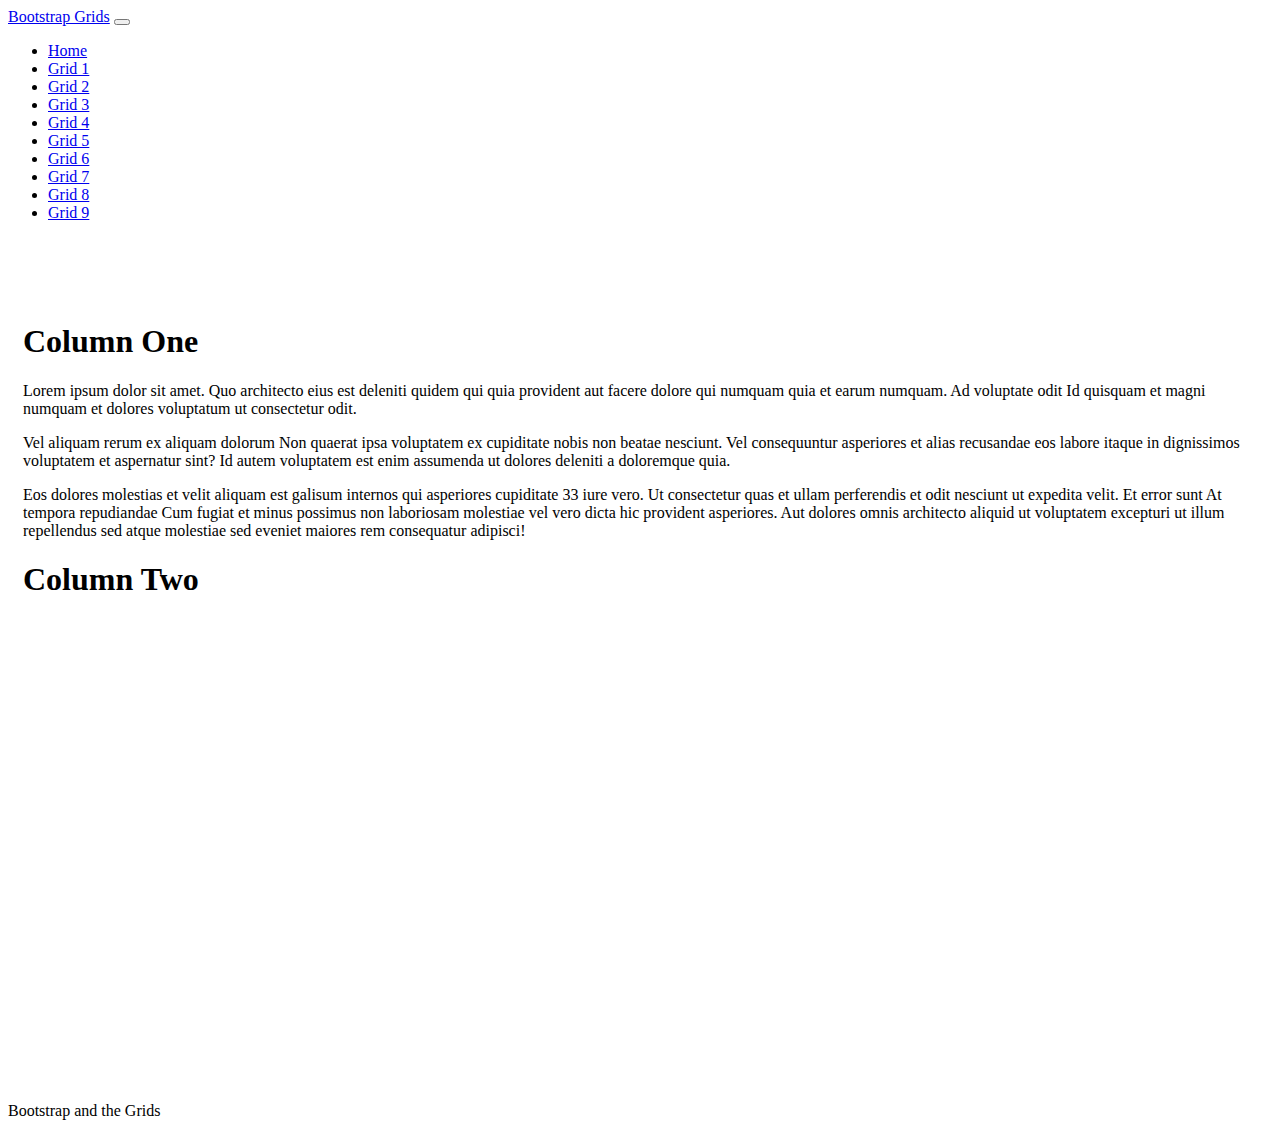
<file: Grid1.html>
<!doctype html>
<html lang="en" class="h-100">

<head>
    <title>Bootstrap and the Grids: Grid 1</title>
    <!-- Required meta tags -->
    <meta charset="utf-8">
    <meta name="viewport" content="width=device-width, initial-scale=1, shrink-to-fit=no">

    <!-- Bootstrap CSS -->
    <link href="https://cdn.jsdelivr.net/npm/bootstrap@5.1.1/dist/css/bootstrap.min.css" rel="stylesheet"
        integrity="sha384-F3w7mX95PdgyTmZZMECAngseQB83DfGTowi0iMjiWaeVhAn4FJkqJByhZMI3AhiU" crossorigin="anonymous">
    <link href="css/site.css" rel="stylesheet">
</head>

<body class="d-flex flex-column h-100">

<nav class="navbar navbar-expand-md navbar-dark fixed-top bg-dark">
    <div class="container-fluid">
        <a class="navbar-brand" href="#">Bootstrap Grids</a>
        <button class="navbar-toggler" type="button" data-bs-toggle="collapse" data-bs-target="#navbarCollapse"
            aria-controls="navbarCollapse" aria-expanded="false" aria-label="Toggle navigation">
            <span class="navbar-toggler-icon"></span>
        </button>
        <div class="collapse navbar-collapse" id="navbarCollapse">
            <ul class="navbar-nav me-auto mb-2 mb-md-0">
                <li class="nav-item">
                    <a class="nav-link" href="Index.html">Home</a>
                </li>
                <li class="nav-item">
                    <a class="nav-link active" aria-current="page" href="/Grid1.html">Grid 1</a>
                </li>
                <li class="nav-item">
                    <a class="nav-link" href="/Grid2.html">Grid 2</a>
                </li>
                <li class="nav-item">
                    <a class="nav-link" href="/Grid3.html">Grid 3</a>
                </li>
                <li class="nav-item">
                    <a class="nav-link" href="/Grid4.html">Grid 4</a>
                </li>
                <li class="nav-item">
                    <a class="nav-link" href="/Grid5.html">Grid 5</a>
                </li>
                <li class="nav-item">
                    <a class="nav-link" href="/Grid6.html">Grid 6</a>
                </li>
                <li class="nav-item">
                    <a class="nav-link" href="/Grid7.html">Grid 7</a>
                </li>
                <li class="nav-item">
                    <a class="nav-link" href="/Grid8.html">Grid 8</a>
                </li>
                <li class="nav-item">
                    <a class="nav-link" href="/Grid9.html">Grid 9</a>
                </li>
            </ul>
        </div>
    </div>
</nav>

    <main class="flex-shrink-0">
       <div class="container h-100 minHeight">
            <div class="row row-cols-1 row-cols-md-2 gy-2 h-100">
                <div class="col">
                    <div class="bg-dark text-light h-100 p-2">
                        <h1>Column One</h1>
                        <p>Lorem ipsum dolor sit amet. Quo architecto eius est deleniti quidem qui quia provident aut facere dolore qui numquam quia et earum numquam. Ad voluptate odit Id quisquam et magni numquam et dolores voluptatum ut consectetur odit. </p>
                        <p>Vel aliquam rerum ex aliquam dolorum Non quaerat ipsa voluptatem ex cupiditate nobis non beatae nesciunt. Vel consequuntur asperiores et alias recusandae eos labore itaque in dignissimos voluptatem et aspernatur sint? Id autem voluptatem est enim assumenda ut dolores deleniti a doloremque quia.</p>
                        <p>Eos dolores molestias et velit aliquam est galisum internos qui asperiores cupiditate 33 iure vero. Ut consectetur quas et ullam perferendis et odit nesciunt ut expedita velit. Et error sunt At tempora repudiandae Cum fugiat et minus possimus non laboriosam molestiae vel vero dicta hic provident asperiores. Aut dolores omnis architecto aliquid ut voluptatem excepturi ut illum repellendus sed atque molestiae sed eveniet maiores rem consequatur adipisci!</p>
                    </div>
                </div>
                <div class="col">
                    <div class="bg-secondary text-light h-100 p-2">
                        <h1>Column Two</h1>
                    </div>
                </div>
            </div>
       </div>
    </main>
    <footer class="footer mt-auto py-3 bg-dark">
        <div class="container-fluid text-center">
            <span class="text-white">Bootstrap and the Grids</span>
        </div>
    </footer>
    <!-- Bootstrap JS -->
    <script src="https://cdn.jsdelivr.net/npm/bootstrap@5.1.1/dist/js/bootstrap.bundle.min.js"
        integrity="sha384-/bQdsTh/da6pkI1MST/rWKFNjaCP5gBSY4sEBT38Q/9RBh9AH40zEOg7Hlq2THRZ" crossorigin="anonymous">
    </script>
</body>

</html>
</file>
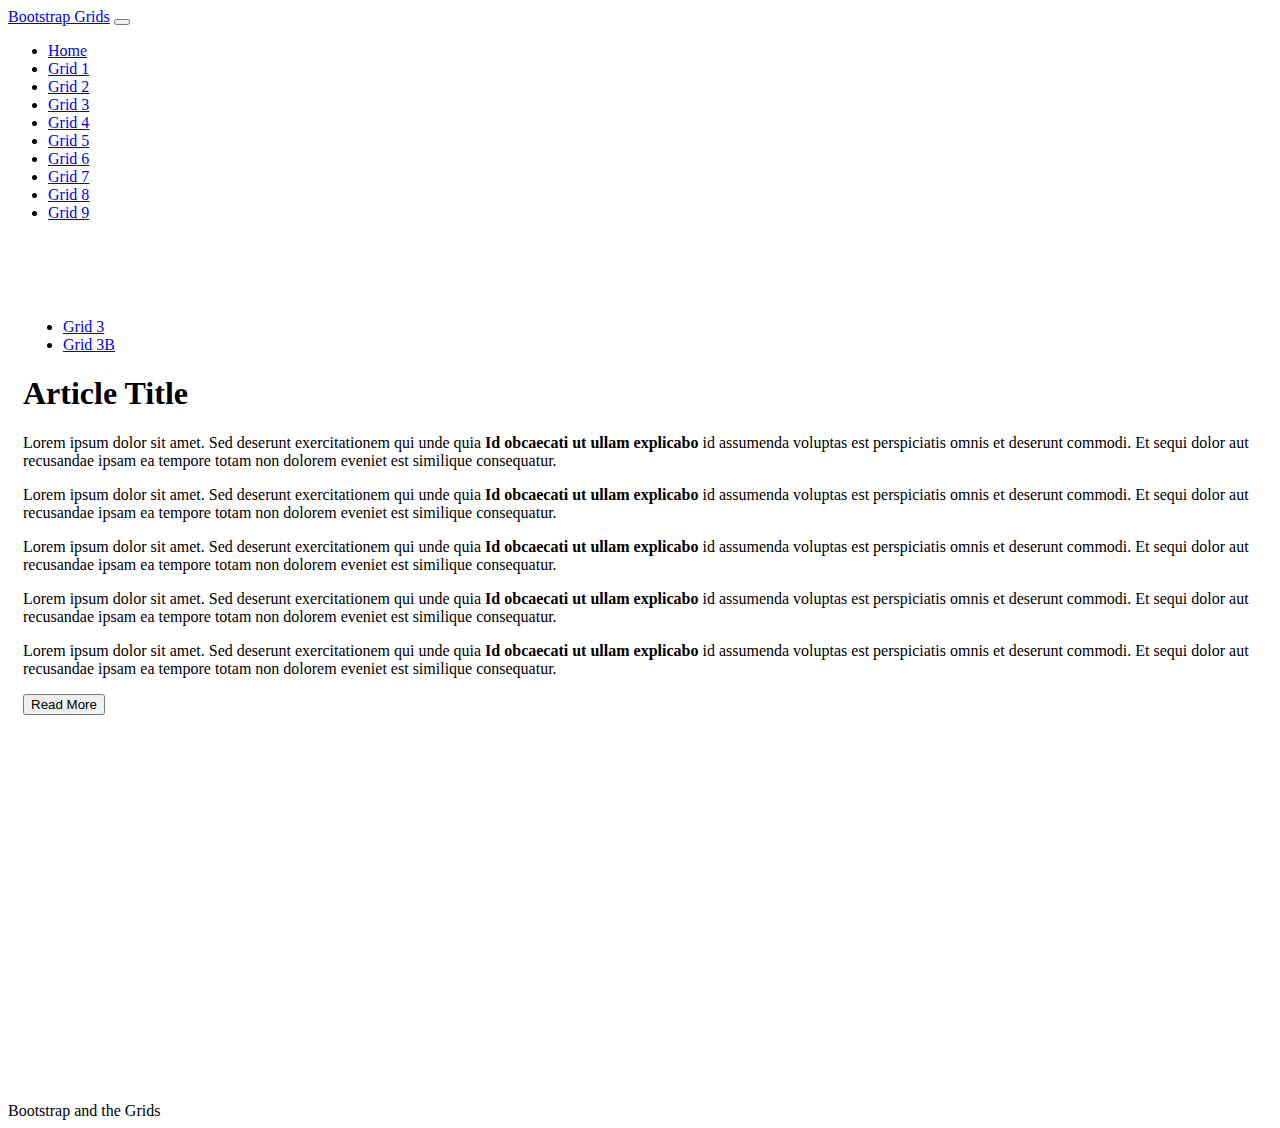
<file: Grid3.html>
<!doctype html>
<html lang="en" class="h-100">

<head>
    <title>Bootstrap and the Grids: Grid 3</title>
    <!-- Required meta tags -->
    <meta charset="utf-8">
    <meta name="viewport" content="width=device-width, initial-scale=1, shrink-to-fit=no">

    <!-- Bootstrap CSS -->
    <link href="https://cdn.jsdelivr.net/npm/bootstrap@5.1.1/dist/css/bootstrap.min.css" rel="stylesheet"
        integrity="sha384-F3w7mX95PdgyTmZZMECAngseQB83DfGTowi0iMjiWaeVhAn4FJkqJByhZMI3AhiU" crossorigin="anonymous">
    <link href="css/site.css" rel="stylesheet">
</head>

<body class="d-flex flex-column h-100">

<nav class="navbar navbar-expand-md navbar-dark fixed-top bg-dark">
    <div class="container-fluid">
        <a class="navbar-brand" href="#">Bootstrap Grids</a>
        <button class="navbar-toggler" type="button" data-bs-toggle="collapse" data-bs-target="#navbarCollapse"
            aria-controls="navbarCollapse" aria-expanded="false" aria-label="Toggle navigation">
            <span class="navbar-toggler-icon"></span>
        </button>
        <div class="collapse navbar-collapse" id="navbarCollapse">
            <ul class="navbar-nav me-auto mb-2 mb-md-0">
                <li class="nav-item">
                    <a class="nav-link" href="Index.html">Home</a>
                </li>
                <li class="nav-item">
                    <a class="nav-link" href="/Grid1.html">Grid 1</a>
                </li>
                <li class="nav-item">
                    <a class="nav-link" href="/Grid2.html">Grid 2</a>
                </li>
                <li class="nav-item">
                    <a class="nav-link active" aria-current="page" href="/Grid3.html">Grid 3</a>
                </li>
                <li class="nav-item">
                    <a class="nav-link" href="/Grid4.html">Grid 4</a>
                </li>
                <li class="nav-item">
                    <a class="nav-link" href="/Grid5.html">Grid 5</a>
                </li>
                <li class="nav-item">
                    <a class="nav-link" href="/Grid6.html">Grid 6</a>
                </li>
                <li class="nav-item">
                    <a class="nav-link" href="/Grid7.html">Grid 7</a>
                </li>
                <li class="nav-item">
                    <a class="nav-link" href="/Grid8.html">Grid 8</a>
                </li>
                <li class="nav-item">
                    <a class="nav-link" href="/Grid9.html">Grid 9</a>
                </li>
            </ul>
        </div>
    </div>
</nav>

    <main class="flex-shrink-0">
       <div class="container h-100 minHeight">
           <ul class="nav nav-pills mb-1">
                <li class="nav-item">
                    <a href="/Grid3.html" class="nav-link active" aria-current="page">Grid 3</a>
                </li>
                <li class="nav-item">
                    <a href="/Grid3b.html" class="nav-link">Grid 3B</a>
                </li>
           </ul>
            <div class="row h-100">
                <!--Left Column-->
                <div class="col-7">
                    <div class="bg-secondary text-light p-2 h-100">
                        <h1>Article Title</h1>
                        <p>Lorem ipsum dolor sit amet. Sed deserunt exercitationem qui unde quia <strong>Id obcaecati ut ullam explicabo</strong> id assumenda voluptas est perspiciatis omnis et deserunt commodi. Et sequi dolor aut recusandae ipsam ea tempore totam non dolorem eveniet est similique consequatur. </p>

                    </div>
                </div>
                <!--Right Column-->
                <div class="col-5 h-100 d-flex flex-column justify-content-evenly">
                    <!--Right Top Column-->
                    <div class="bg-dark text-light h-50 p-2">
                        <p>Lorem ipsum dolor sit amet. Sed deserunt exercitationem qui unde quia <strong>Id obcaecati ut ullam explicabo</strong> id assumenda voluptas est perspiciatis omnis et deserunt commodi. Et sequi dolor aut recusandae ipsam ea tempore totam non dolorem eveniet est similique consequatur. </p>
                        <p>Lorem ipsum dolor sit amet. Sed deserunt exercitationem qui unde quia <strong>Id obcaecati ut ullam explicabo</strong> id assumenda voluptas est perspiciatis omnis et deserunt commodi. Et sequi dolor aut recusandae ipsam ea tempore totam non dolorem eveniet est similique consequatur. </p>
                        
                    </div>
                    <!--Right Bottom Column-->
                    <div class="bg-dark text-light h-50 mt-2 p-2">
                        <p>Lorem ipsum dolor sit amet. Sed deserunt exercitationem qui unde quia <strong>Id obcaecati ut ullam explicabo</strong> id assumenda voluptas est perspiciatis omnis et deserunt commodi. Et sequi dolor aut recusandae ipsam ea tempore totam non dolorem eveniet est similique consequatur. </p>
                        <p>Lorem ipsum dolor sit amet. Sed deserunt exercitationem qui unde quia <strong>Id obcaecati ut ullam explicabo</strong> id assumenda voluptas est perspiciatis omnis et deserunt commodi. Et sequi dolor aut recusandae ipsam ea tempore totam non dolorem eveniet est similique consequatur. </p>
                    </div>
                    <div class="bg-dark text-light border border-top p-2">
                        <button class="btn btn-light" type="button">Read More</button>
                    </div>
            </div>
       </div>
    </main>
    <footer class="footer mt-auto py-3 bg-dark">
        <div class="container-fluid text-center">
            <span class="text-white">Bootstrap and the Grids</span>
        </div>
    </footer>
    <!-- Bootstrap JS -->
    <script src="https://cdn.jsdelivr.net/npm/bootstrap@5.1.1/dist/js/bootstrap.bundle.min.js"
        integrity="sha384-/bQdsTh/da6pkI1MST/rWKFNjaCP5gBSY4sEBT38Q/9RBh9AH40zEOg7Hlq2THRZ" crossorigin="anonymous">
    </script>
</body>

</html>
</file>
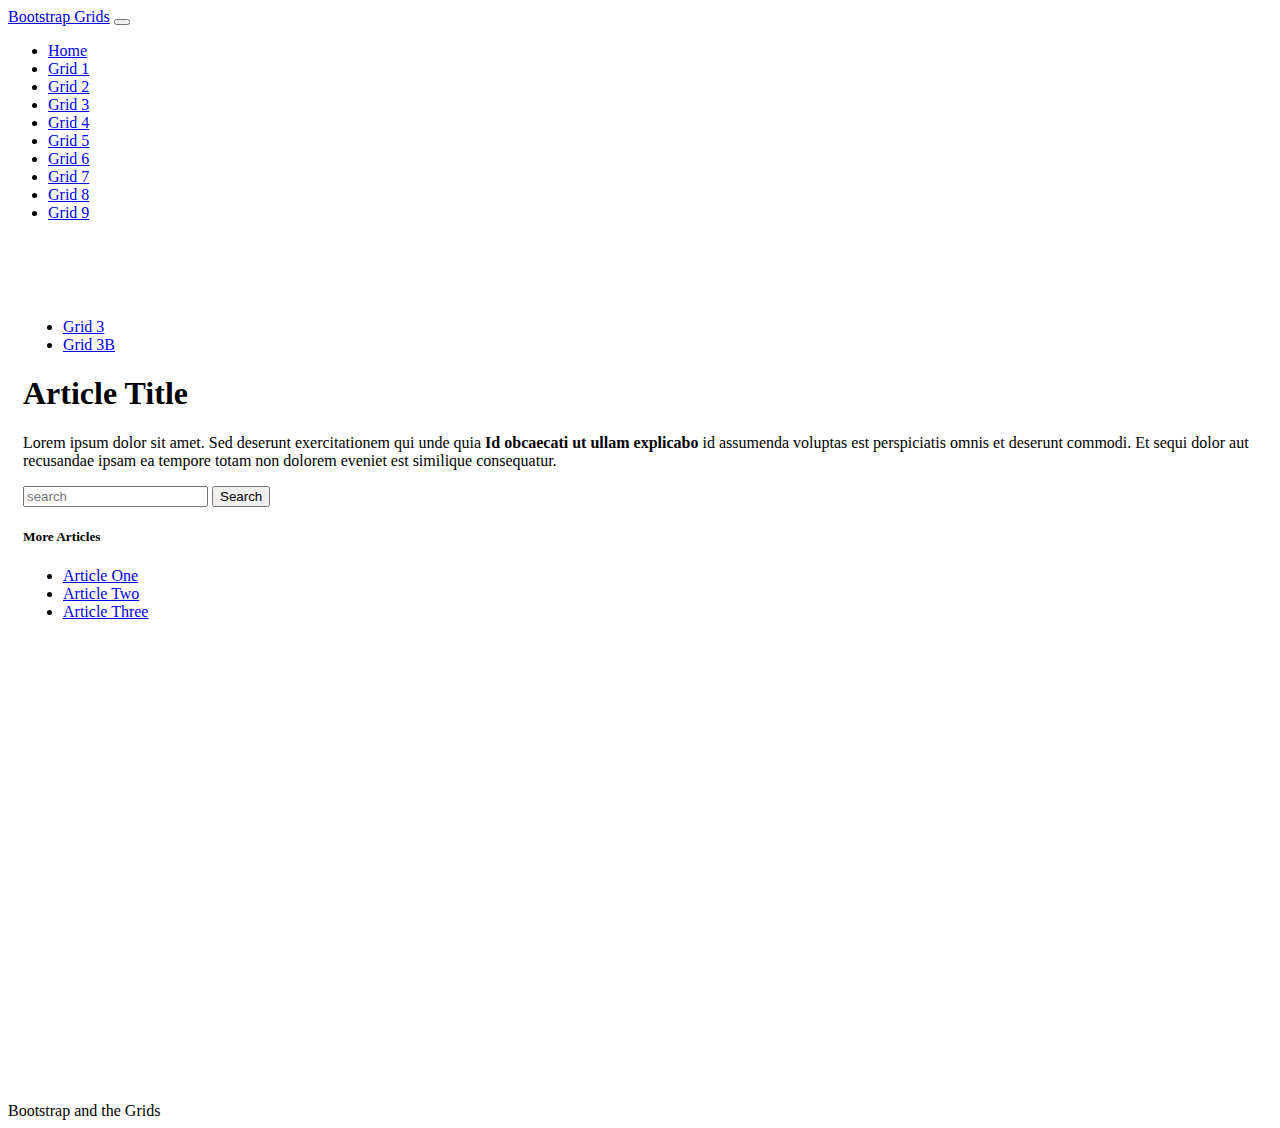
<file: Grid3b.html>
<!doctype html>
<html lang="en" class="h-100">

<head>
    <title>Bootstrap and the Grids: Grid 3B</title>
    <!-- Required meta tags -->
    <meta charset="utf-8">
    <meta name="viewport" content="width=device-width, initial-scale=1, shrink-to-fit=no">

    <!-- Bootstrap CSS -->
    <link href="https://cdn.jsdelivr.net/npm/bootstrap@5.1.1/dist/css/bootstrap.min.css" rel="stylesheet"
        integrity="sha384-F3w7mX95PdgyTmZZMECAngseQB83DfGTowi0iMjiWaeVhAn4FJkqJByhZMI3AhiU" crossorigin="anonymous">
    <link href="css/site.css" rel="stylesheet">
</head>

<body class="d-flex flex-column h-100">

<nav class="navbar navbar-expand-md navbar-dark fixed-top bg-dark">
    <div class="container-fluid">
        <a class="navbar-brand" href="#">Bootstrap Grids</a>
        <button class="navbar-toggler" type="button" data-bs-toggle="collapse" data-bs-target="#navbarCollapse"
            aria-controls="navbarCollapse" aria-expanded="false" aria-label="Toggle navigation">
            <span class="navbar-toggler-icon"></span>
        </button>
        <div class="collapse navbar-collapse" id="navbarCollapse">
            <ul class="navbar-nav me-auto mb-2 mb-md-0">
                <li class="nav-item">
                    <a class="nav-link" href="Index.html">Home</a>
                </li>
                <li class="nav-item">
                    <a class="nav-link" href="/Grid1.html">Grid 1</a>
                </li>
                <li class="nav-item">
                    <a class="nav-link" href="/Grid2.html">Grid 2</a>
                </li>
                <li class="nav-item">
                    <a class="nav-link active" aria-current="page" href="/Grid3.html">Grid 3</a>
                </li>
                <li class="nav-item">
                    <a class="nav-link" href="/Grid4.html">Grid 4</a>
                </li>
                <li class="nav-item">
                    <a class="nav-link" href="/Grid5.html">Grid 5</a>
                </li>
                <li class="nav-item">
                    <a class="nav-link" href="/Grid6.html">Grid 6</a>
                </li>
                <li class="nav-item">
                    <a class="nav-link" href="/Grid7.html">Grid 7</a>
                </li>
                <li class="nav-item">
                    <a class="nav-link" href="/Grid8.html">Grid 8</a>
                </li>
                <li class="nav-item">
                    <a class="nav-link" href="/Grid9.html">Grid 9</a>
                </li>
            </ul>
        </div>
    </div>
</nav>

    <main class="flex-shrink-0">
       <div class="container h-100 minHeight">
        <ul class="nav nav-pills mb-1">
            <li class="nav-item">
                <a href="/Grid3.html" class="nav-link">Grid 3</a>
            </li>
            <li class="nav-item">
                <a href="/Grid3b.html" class="nav-link active" aria-current="page">Grid 3B</a>
            </li>
       </ul>
            <div class="row h-100">
                <!--Left Column-->
                <div class="col-7">
                    <div class="bg-secondary text-light p-2 h-100">
                        <h1>Article Title</h1>
                        <p>Lorem ipsum dolor sit amet. Sed deserunt exercitationem qui unde quia <strong>Id obcaecati ut ullam explicabo</strong> id assumenda voluptas est perspiciatis omnis et deserunt commodi. Et sequi dolor aut recusandae ipsam ea tempore totam non dolorem eveniet est similique consequatur. </p>

                    </div>
                </div>
                <!--Right Column-->
                <div class="col-5">
                    <!--Right Top Column-->
                    <div class="bg-secondary text-light p-2">
                        <form class="d-flex">
                            <input class="form-control me-2" type="search" placeholder="search" aria-label="search"> 
                            <button class="btn btn-outline-light" type="submit">Search</button> 
                        </form>                     
                    </div>
                    <!--Right Bottom Column-->
                    <div class="bg-dark text-light mt-2 p-2 ">
                        <h5>More Articles</h5>
                        <ul class="nav flex-column">
                            <li class="nav-item">
                                <a class="nav-link" href="#">Article One</a>
                            </li>
                            <li class="nav-item">
                                <a class="nav-link" href="#">Article Two</a>
                            </li>
                            <li class="nav-item">
                                <a class="nav-link" href="#">Article Three</a>
                            </li>
                        </ul>
                    </div>
                    
            </div>
       </div>
    </main>
    <footer class="footer mt-auto py-3 bg-dark">
        <div class="container-fluid text-center">
            <span class="text-white">Bootstrap and the Grids</span>
        </div>
    </footer>
    <!-- Bootstrap JS -->
    <script src="https://cdn.jsdelivr.net/npm/bootstrap@5.1.1/dist/js/bootstrap.bundle.min.js"
        integrity="sha384-/bQdsTh/da6pkI1MST/rWKFNjaCP5gBSY4sEBT38Q/9RBh9AH40zEOg7Hlq2THRZ" crossorigin="anonymous">
    </script>
</body>

</html>
</file>
<file: css/site.css>
main>.container {
    padding: 60px 15px 0;
    margin-bottom: 5rem;
}
.sticky-footer {
    position: sticky;
    left: 0;
    bottom: 0;
    width: 100%;
}

body> main {
    margin-top: 20px;
    margin-bottom: 60px;
}

.homeBG {
    width: 100%;
    background: url("/img/GridBG.png");
    background-repeat: no-repeat;
    background-position: center;
    background-size: cover;
    background-attachment: fixed;
}

.homeText {
    font-family: modesto-open-shadow, sans-serif;
    font-weight: 400;
    font-style: normal;
    color: rgb(195,255,0);
}

.minHeight {
    min-height: 80vh;
}

main>.container-fluid {
    padding-top: 60px;
}
</file>
